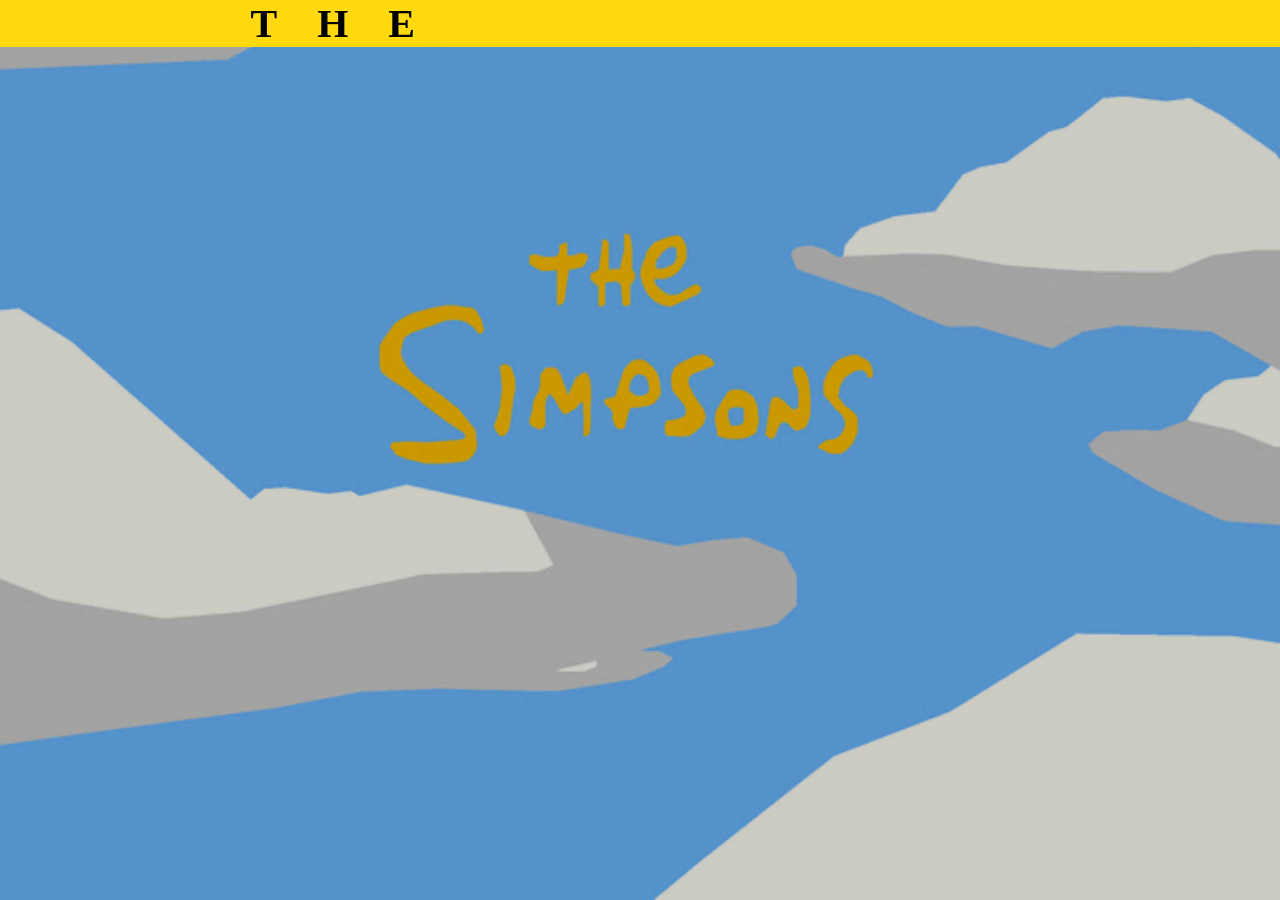
<file: index.html>
<!DOCTYPE html>
<html lang="en">
  <head>
    <meta charset="UTF-8" />
    <meta name="viewport" content="width=device-width, initial-scale=1.0" />
    <link
      href="https://fonts.googleapis.com/css?family=Fredoka+One|Gloria+Hallelujah|Gochi+Hand|Permanent+Marker&display=swap"
      rel="stylesheet"
    />
    <link rel="stylesheet" href="style.css" />
    <title>The Simpsons Quotes</title>
  </head>
  <body>
    <audio id="my_audio" src="Intro.mp3"></audio>
    <header>
      <h1 class="title">
        <span class="the">The </span><span class="simpsons"> Simpsons </span>
      </h1>
    </header>
    <div class="container">
      <button id="button">Get Random Quote</button>
      <div id="output"></div>
      <div id="picture" class="picture"></div>
    </div>
    <script
      src="https://cdnjs.cloudflare.com/ajax/libs/gsap/3.9.1/gsap.min.js"
      integrity="sha512-H6cPm97FAsgIKmlBA4s774vqoN24V5gSQL4yBTDOY2su2DeXZVhQPxFK4P6GPdnZqM9fg1G3cMv5wD7e6cFLZQ=="
      crossorigin="anonymous"
      referrerpolicy="no-referrer"
    ></script>
    <script src="app.js"></script>
  </body>
</html>
</file>
<file: style.css>
* {
  box-sizing: border-box;
  margin: 0;
  padding: 0;
}

body {
  background-image: url("background.jpg");
  background-size: cover;
  background-position: center;
  background-repeat: no-repeat;
  height: 100vh;
  position: relative;
  overflow: hidden;
  display: flex;
  flex-direction: column;
}

body::before {
  content: "";
  position: absolute;
  top: 0;
  right: 0;
  bottom: 0;
  left: 0;
  background-color: rgba(0, 0, 0, 0.2);
  z-index: -1;
  display: flex;
  flex-direction: column;
}

header {
  background: #ffd90f;
}

h1.title {
  color: #ffd90f;
  color: black;
  font-family: "Permanent Marker", cursive;
  font-size: 40px;
  text-transform: uppercase;
  letter-spacing: 1em;
  text-align: center;
  transition: all 1s;
}

h1.title:hover {
  cursor: pointer;
  transform: scale(1.1);
}

button {
  font-family: "Permanent Marker", cursive;
  cursor: pointer;
  text-transform: uppercase;
  font-size: 20px;
  padding: 1%;
  border: none;
  outline: none;
  border-radius: 25px;
  background-color: #ffd90f;
  transition: all 1.5s;
}

button:hover {
  color: #ffd90f;
  background: rgba(0, 0, 0, 0.66);
}

h1 {
  font-family: "Gloria Hallelujah", cursive;
}

h2 {
  font-family: "Gochi Hand", cursive;
}

.container {
  width: 80%;
  margin: 2.5% auto;
  display: flex;
  flex-direction: column;
  justify-content: center;
  align-items: center;
  text-align: justify;
}

#output {
  margin-top: 2.5%;
}

.overlay {
  background: rgba(0, 0, 0, 0.5);
  background: #ffd90f;
  border-radius: 25px;
  padding: 10px;
  text-align: center;
  transition: all 1.5s;
}

.overlay:hover {
  color: #ffd90f;
  background: rgba(0, 0, 0, 0.66);
}

.picture {
  margin-top: 2.5%;
}

img {
  transition: all 1s;
  height: 400px;
}

img:hover {
  transform: scale(1.1) rotate(-10deg) translateX(-10%) translateY(10%);
}

@keyframes enter {
  0% {
    transform: translateY(100%);
  }
  100% {
    transform: translateY(0);
  }
}
@keyframes appear {
  0% {
    opacity: 0;
  }
  100% {
    opacity: 1;
  }
}

@media (max-width: 800px) {
  h1.title {
    font-size: 24px;
  }
  #output {
    font-size: 12px;
  }
}
</file>
